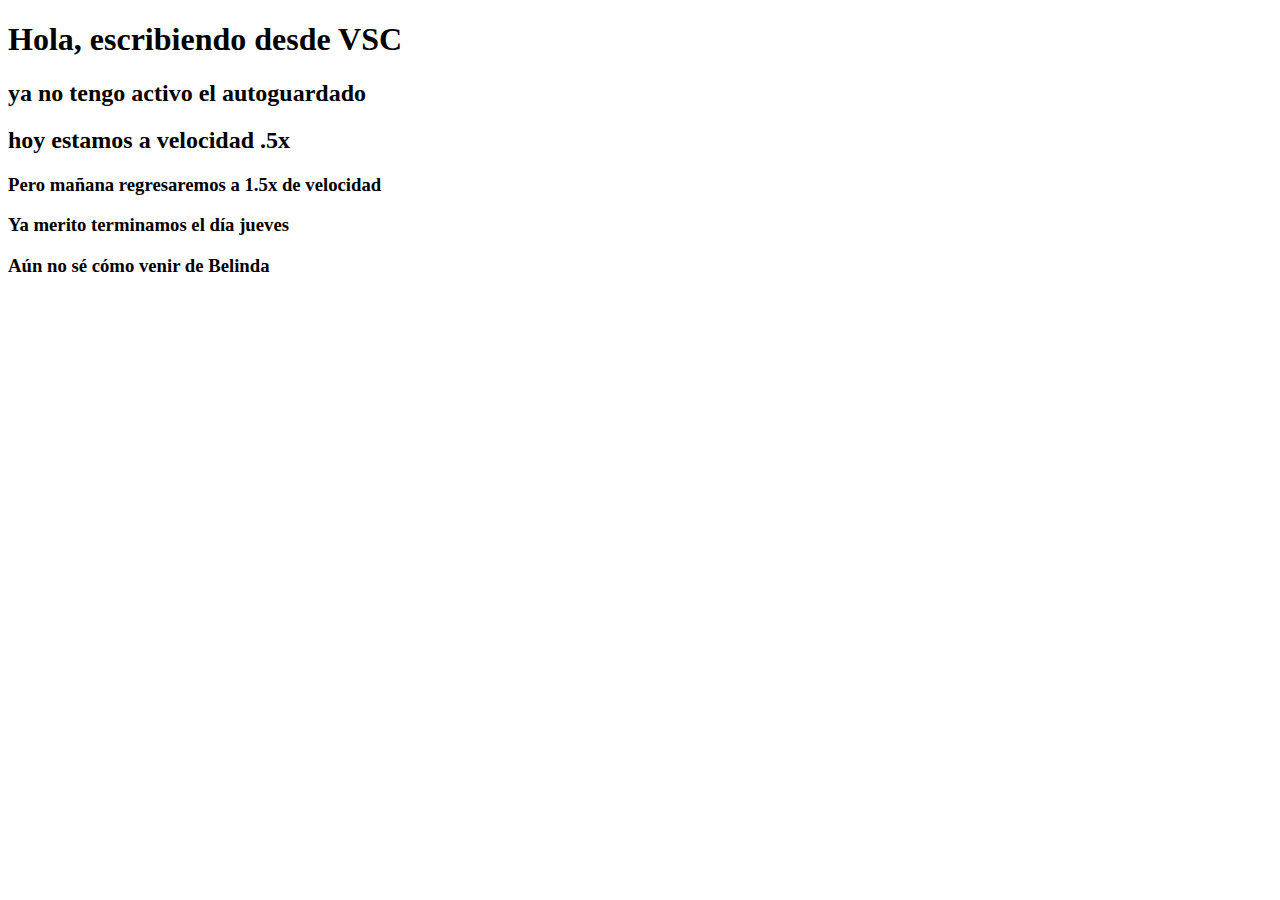
<file: html/index.html>
<!DOCTYPE html>
<html lang="en">
<head>
    <meta charset="UTF-8">
    <meta http-equiv="X-UA-Compatible" content="IE=edge">
    <meta name="viewport" content="width=device-width, initial-scale=1.0">
    <title>Document</title>
</head>
<body>
    <h1>Hola, escribiendo desde VSC</h1>
    <h2>ya no tengo activo el autoguardado</h2>
    <h2>hoy estamos a velocidad .5x</h2>
    <h3>Pero mañana regresaremos a 1.5x de velocidad</h3>
    <h3>Ya merito terminamos el día jueves</h3>
    <h3>Aún no sé cómo venir de Belinda</h3>
</body>
</html>
</file>
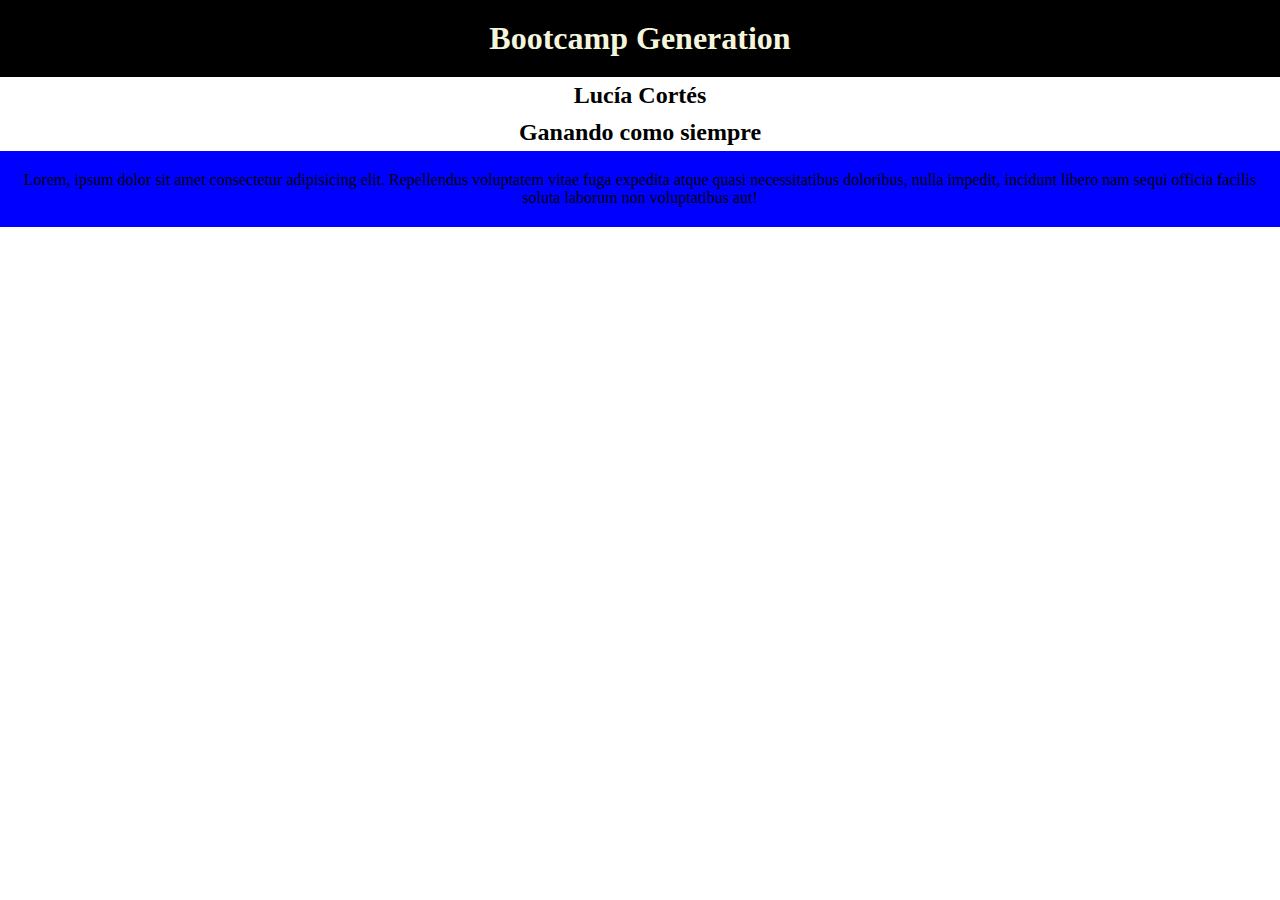
<file: Saludo/index.html>
<!DOCTYPE html>
<html lang="es">
<head>
    <meta charset="UTF-8">
    <meta http-equiv="X-UA-Compatible" content="IE=edge">
    <meta name="viewport" content="width=device-width, initial-scale=1.0">
    <title>Saludo CH14</title>
    <link rel="stylesheet" href="style.css">

</head>
<body>
    <h1>Bootcamp Generation</h1>
    <h2>Lucía Cortés</h2>
    <h2>Ganando como siempre</h2>
    <p>Lorem, ipsum dolor sit amet consectetur adipisicing elit. Repellendus voluptatem vitae fuga expedita atque quasi necessitatibus doloribus, nulla impedit, incidunt libero nam sequi officia facilis soluta laborum non voluptatibus aut!</p>
    <!-- En esta parte relaciono mi html con mi script  -->
    <!-- puedo escribir comentaron con shif alt a -->
    <script src="script.js"></script>
</body>
</html>
</file>
<file: Saludo/style.css>
* {
    padding: 0;
    margin: 0;
}

h2 {
    padding: 5px;
    text-align: center;
}
/* Se modifica el estilo del tag h1*/
h1 {
    background-color: black;
    color: beige;
    padding: 20px;
    text-align: center;
}

p {
    background-color: blue;
    color: black;
    padding: 20px;
    text-align:center;
}
</file>
